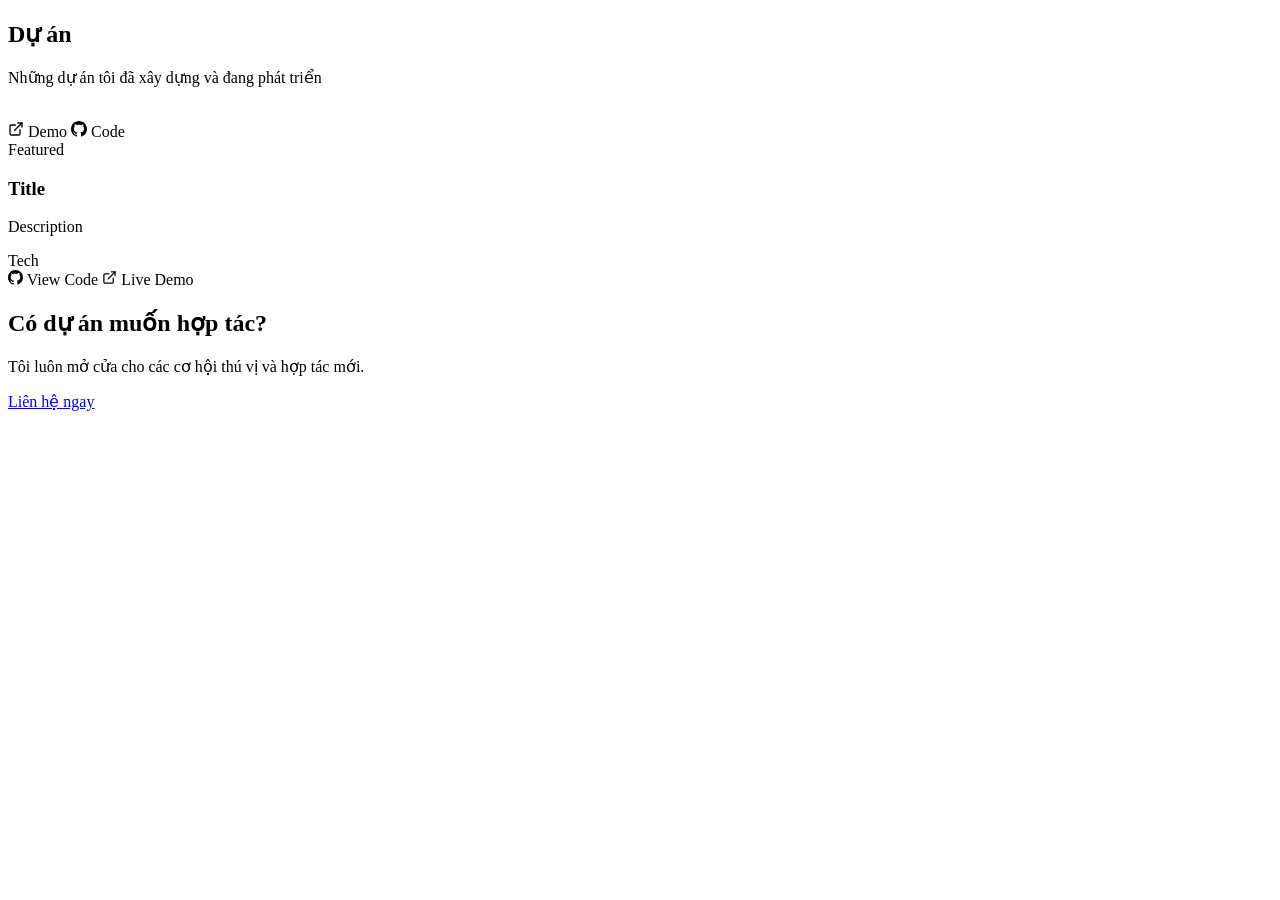
<file: src/main/resources/templates/projects.html>
<!DOCTYPE html>
<html xmlns:th="http://www.thymeleaf.org" lang="vi">
<head th:replace="~{fragments/head :: head}"></head>
<body>

<nav th:replace="~{fragments/nav :: navbar}"></nav>

<main>
    <section class="page-hero">
        <div class="container">
            <h1 class="page-title">Dự án</h1>
            <p class="page-subtitle">Những dự án tôi đã xây dựng và đang phát triển</p>
        </div>
    </section>

    <section class="projects-section">
        <div class="container">
            <div class="projects-grid">
                <div th:each="project : ${projects}" class="project-card">
                    <div class="project-img-wrapper">
                        <img th:src="${project.image}" th:alt="${project.title}"
                             loading="lazy" class="project-img">
                        <div class="project-overlay">
                            <div class="project-links">
                                <a th:if="${project.demoUrl != null and !project.demoUrl.isBlank()}"
                                   th:href="${project.demoUrl}"
                                   class="project-link-btn"
                                   target="_blank" rel="noopener">
                                    <svg xmlns="http://www.w3.org/2000/svg" width="16" height="16" viewBox="0 0 24 24" fill="none" stroke="currentColor" stroke-width="2" stroke-linecap="round" stroke-linejoin="round"><path d="M18 13v6a2 2 0 0 1-2 2H5a2 2 0 0 1-2-2V8a2 2 0 0 1 2-2h6"/><polyline points="15 3 21 3 21 9"/><line x1="10" y1="14" x2="21" y2="3"/></svg>
                                    Demo
                                </a>
                                <a th:if="${project.githubUrl != null and !project.githubUrl.isBlank()}"
                                   th:href="${project.githubUrl}"
                                   class="project-link-btn"
                                   target="_blank" rel="noopener">
                                    <svg xmlns="http://www.w3.org/2000/svg" width="16" height="16" viewBox="0 0 24 24" fill="currentColor"><path d="M12 0C5.37 0 0 5.37 0 12c0 5.3 3.438 9.8 8.205 11.385.6.113.82-.258.82-.577 0-.285-.01-1.04-.015-2.04-3.338.724-4.042-1.61-4.042-1.61-.546-1.387-1.333-1.756-1.333-1.756-1.09-.745.083-.729.083-.729 1.205.084 1.838 1.236 1.838 1.236 1.07 1.835 2.809 1.305 3.495.998.108-.776.417-1.305.76-1.605-2.665-.3-5.466-1.332-5.466-5.93 0-1.31.465-2.38 1.235-3.22-.135-.303-.54-1.523.105-3.176 0 0 1.005-.322 3.3 1.23.96-.267 1.98-.399 3-.405 1.02.006 2.04.138 3 .405 2.28-1.552 3.285-1.23 3.285-1.23.645 1.653.24 2.873.12 3.176.765.84 1.23 1.91 1.23 3.22 0 4.61-2.805 5.625-5.475 5.92.42.36.81 1.096.81 2.22 0 1.606-.015 2.896-.015 3.286 0 .315.21.69.825.57C20.565 21.795 24 17.295 24 12c0-6.63-5.37-12-12-12z"/></svg>
                                    Code
                                </a>
                            </div>
                        </div>
                        <div class="featured-badge" th:if="${project.featured}">Featured</div>
                    </div>
                    <div class="project-body">
                        <h3 class="project-title" th:text="${project.title}">Title</h3>
                        <p class="project-desc" th:text="${project.description}">Description</p>
                        <div class="project-tech">
                            <span th:each="tech : ${project.technologies}" class="tech-tag" th:text="${tech}">Tech</span>
                        </div>
                        <div class="project-footer">
                            <a th:if="${project.githubUrl != null and !project.githubUrl.isBlank()}"
                               th:href="${project.githubUrl}"
                               class="project-action-btn"
                               target="_blank" rel="noopener">
                                <svg xmlns="http://www.w3.org/2000/svg" width="15" height="15" viewBox="0 0 24 24" fill="currentColor"><path d="M12 0C5.37 0 0 5.37 0 12c0 5.3 3.438 9.8 8.205 11.385.6.113.82-.258.82-.577 0-.285-.01-1.04-.015-2.04-3.338.724-4.042-1.61-4.042-1.61-.546-1.387-1.333-1.756-1.333-1.756-1.09-.745.083-.729.083-.729 1.205.084 1.838 1.236 1.838 1.236 1.07 1.835 2.809 1.305 3.495.998.108-.776.417-1.305.76-1.605-2.665-.3-5.466-1.332-5.466-5.93 0-1.31.465-2.38 1.235-3.22-.135-.303-.54-1.523.105-3.176 0 0 1.005-.322 3.3 1.23.96-.267 1.98-.399 3-.405 1.02.006 2.04.138 3 .405 2.28-1.552 3.285-1.23 3.285-1.23.645 1.653.24 2.873.12 3.176.765.84 1.23 1.91 1.23 3.22 0 4.61-2.805 5.625-5.475 5.92.42.36.81 1.096.81 2.22 0 1.606-.015 2.896-.015 3.286 0 .315.21.69.825.57C20.565 21.795 24 17.295 24 12c0-6.63-5.37-12-12-12z"/></svg>
                                View Code
                            </a>
                            <a th:if="${project.demoUrl != null and !project.demoUrl.isBlank()}"
                               th:href="${project.demoUrl}"
                               class="project-action-btn project-action-primary"
                               target="_blank" rel="noopener">
                                <svg xmlns="http://www.w3.org/2000/svg" width="15" height="15" viewBox="0 0 24 24" fill="none" stroke="currentColor" stroke-width="2" stroke-linecap="round" stroke-linejoin="round"><path d="M18 13v6a2 2 0 0 1-2 2H5a2 2 0 0 1-2-2V8a2 2 0 0 1 2-2h6"/><polyline points="15 3 21 3 21 9"/><line x1="10" y1="14" x2="21" y2="3"/></svg>
                                Live Demo
                            </a>
                        </div>
                    </div>
                </div>
            </div>
        </div>
    </section>

    <!-- CTA -->
    <section class="cta-section">
        <div class="container cta-inner">
            <h2>Có dự án muốn hợp tác?</h2>
            <p>Tôi luôn mở cửa cho các cơ hội thú vị và hợp tác mới.</p>
            <a href="mailto:hieuhd@kaopiz.com" class="btn-primary">Liên hệ ngay</a>
        </div>
    </section>
</main>

<footer th:replace="~{fragments/footer :: footer}"></footer>
<script th:src="@{/js/main.js}"></script>
</body>
</html>
</file>
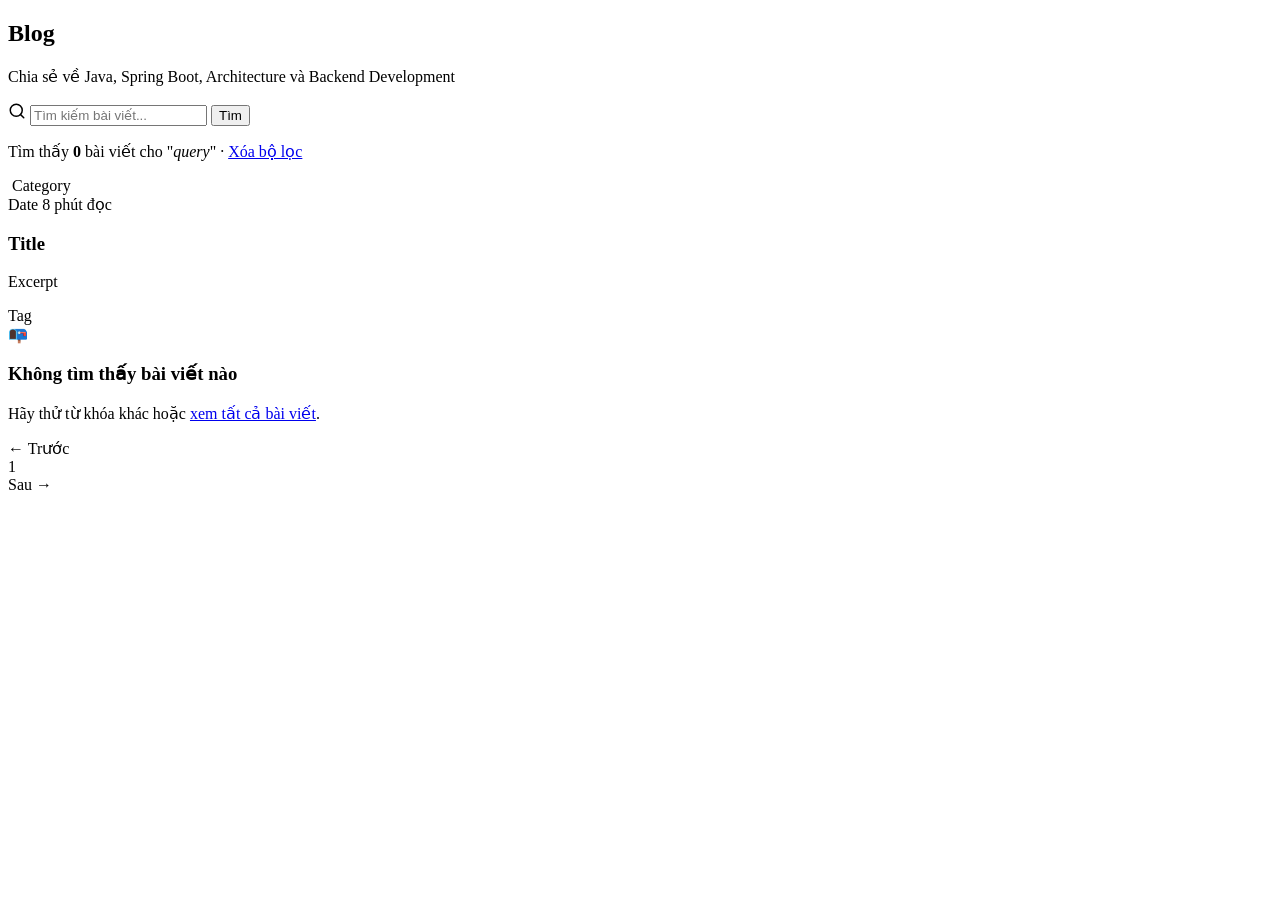
<file: src/main/resources/templates/blog/list.html>
<!DOCTYPE html>
<html xmlns:th="http://www.thymeleaf.org" lang="vi">
<head th:replace="~{fragments/head :: head}"></head>
<body>

<nav th:replace="~{fragments/nav :: navbar}"></nav>

<main>
    <section class="page-hero">
        <div class="container">
            <h1 class="page-title">Blog</h1>
            <p class="page-subtitle">Chia sẻ về Java, Spring Boot, Architecture và Backend Development</p>
        </div>
    </section>

    <section class="blog-list-section">
        <div class="container">
            <!-- Search -->
            <div class="search-bar">
                <form method="get" action="/blog" class="search-form">
                    <div class="search-input-wrapper">
                        <svg class="search-icon" xmlns="http://www.w3.org/2000/svg" width="18" height="18" viewBox="0 0 24 24" fill="none" stroke="currentColor" stroke-width="2" stroke-linecap="round" stroke-linejoin="round">
                            <circle cx="11" cy="11" r="8"/><line x1="21" y1="21" x2="16.65" y2="16.65"/>
                        </svg>
                        <input type="text" name="q" class="search-input"
                               placeholder="Tìm kiếm bài viết..."
                               th:value="${query}">
                        <button type="submit" class="search-btn">Tìm</button>
                    </div>
                </form>
                <p class="search-result-info" th:if="${query != null and !query.isBlank()}">
                    Tìm thấy <strong th:text="${totalPosts}">0</strong> bài viết cho "<em th:text="${query}">query</em>"
                    · <a href="/blog" class="clear-search">Xóa bộ lọc</a>
                </p>
            </div>

            <!-- Posts grid -->
            <div class="posts-grid" th:if="${!posts.isEmpty()}">
                <article th:each="post : ${posts}" class="post-card">
                    <a th:href="@{/blog/{slug}(slug=${post.slug})}" class="post-card-img-link">
                        <img th:src="${post.coverImage}" th:alt="${post.title}" loading="lazy" class="post-card-img">
                        <span class="post-card-category" th:text="${post.category}">Category</span>
                    </a>
                    <div class="post-card-body">
                        <div class="post-card-meta">
                            <span class="post-date" th:text="${#temporals.format(post.publishedAt, 'dd MMM yyyy')}">Date</span>
                            <span class="post-read-time" th:text="${post.readTimeMinutes + ' phút đọc'}">8 phút đọc</span>
                        </div>
                        <h3 class="post-card-title">
                            <a th:href="@{/blog/{slug}(slug=${post.slug})}" th:text="${post.title}">Title</a>
                        </h3>
                        <p class="post-card-excerpt" th:text="${post.excerpt}">Excerpt</p>
                        <div class="post-card-tags">
                            <span th:each="tag : ${post.tags}" class="tag" th:text="${tag}">Tag</span>
                        </div>
                    </div>
                </article>
            </div>

            <!-- Empty state -->
            <div class="empty-state" th:if="${posts.isEmpty()}">
                <div class="empty-icon">📭</div>
                <h3>Không tìm thấy bài viết nào</h3>
                <p>Hãy thử từ khóa khác hoặc <a href="/blog">xem tất cả bài viết</a>.</p>
            </div>

            <!-- Pagination -->
            <nav class="pagination" th:if="${totalPages > 1}" aria-label="Phân trang">
                <a th:href="@{/blog(page=${currentPage - 1}, q=${query})}"
                   class="page-btn"
                   th:classappend="${currentPage <= 1} ? 'disabled'"
                   aria-label="Trang trước">
                    ← Trước
                </a>
                <div class="page-numbers">
                    <span th:each="i : ${#numbers.sequence(1, totalPages)}">
                        <a th:href="@{/blog(page=${i}, q=${query})}"
                           class="page-num"
                           th:classappend="${i == currentPage} ? 'active'"
                           th:text="${i}">1</a>
                    </span>
                </div>
                <a th:href="@{/blog(page=${currentPage + 1}, q=${query})}"
                   class="page-btn"
                   th:classappend="${currentPage >= totalPages} ? 'disabled'"
                   aria-label="Trang sau">
                    Sau →
                </a>
            </nav>
        </div>
    </section>
</main>

<footer th:replace="~{fragments/footer :: footer}"></footer>
<script th:src="@{/js/main.js}"></script>
</body>
</html>
</file>
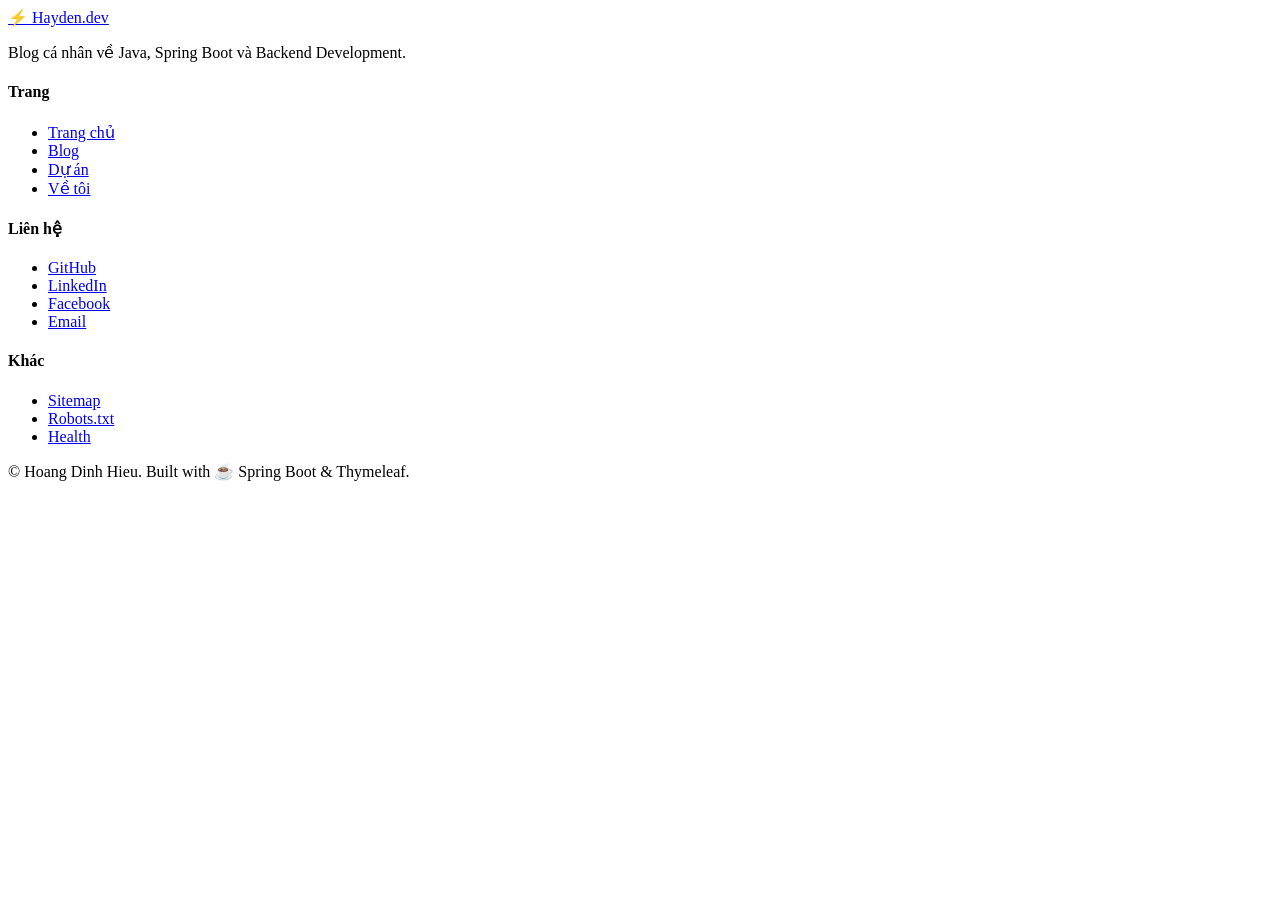
<file: src/main/resources/templates/fragments/footer.html>
<!DOCTYPE html>
<html xmlns:th="http://www.thymeleaf.org">
<body>
<footer th:fragment="footer" class="footer">
    <div class="container footer-inner">
        <div class="footer-brand">
            <a href="/" class="navbar-brand">
                <span class="brand-icon">⚡</span>
                <span class="brand-name">Hayden.dev</span>
            </a>
            <p class="footer-desc">Blog cá nhân về Java, Spring Boot và Backend Development.</p>
        </div>
        <div class="footer-links">
            <div class="footer-col">
                <h4>Trang</h4>
                <ul>
                    <li><a href="/">Trang chủ</a></li>
                    <li><a href="/blog">Blog</a></li>
                    <li><a href="/projects">Dự án</a></li>
                    <li><a href="/about">Về tôi</a></li>
                </ul>
            </div>
            <div class="footer-col">
                <h4>Liên hệ</h4>
                <ul>
                    <li><a href="https://github.com/hieuhd" target="_blank" rel="noopener">GitHub</a></li>
                    <li><a href="https://linkedin.com/in/hieuhd" target="_blank" rel="noopener">LinkedIn</a></li>
                    <li><a href="https://facebook.com/hieuhd" target="_blank" rel="noopener">Facebook</a></li>
                    <li><a href="mailto:hieuhd@kaopiz.com">Email</a></li>
                </ul>
            </div>
            <div class="footer-col">
                <h4>Khác</h4>
                <ul>
                    <li><a href="/sitemap.xml" target="_blank">Sitemap</a></li>
                    <li><a href="/robots.txt" target="_blank">Robots.txt</a></li>
                    <li><a href="/actuator/health" target="_blank">Health</a></li>
                </ul>
            </div>
        </div>
    </div>
    <div class="footer-bottom">
        <div class="container">
            <p>© <span id="year"></span> Hoang Dinh Hieu. Built with ☕ Spring Boot &amp; Thymeleaf.</p>
        </div>
    </div>
</footer>
</body>
</html>
</file>
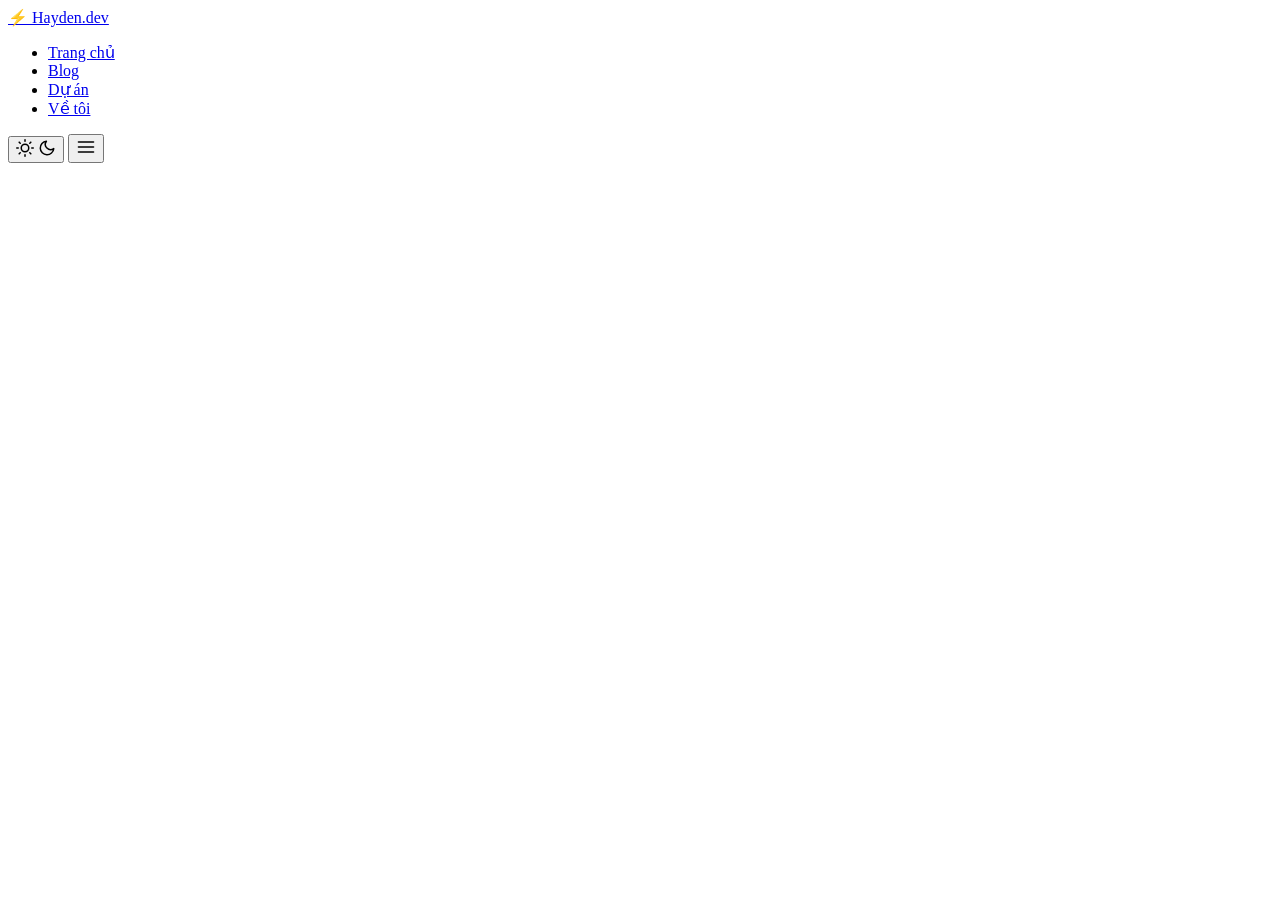
<file: src/main/resources/templates/fragments/nav.html>
<!DOCTYPE html>
<html xmlns:th="http://www.thymeleaf.org">
<body>
<nav th:fragment="navbar" class="navbar">
    <div class="container navbar-inner">
        <a href="/" class="navbar-brand">
            <span class="brand-icon">⚡</span>
            <span class="brand-name">Hayden.dev</span>
        </a>
        <ul class="navbar-nav" id="navMenu">
            <li><a href="/" class="nav-link">Trang chủ</a></li>
            <li><a href="/blog" class="nav-link">Blog</a></li>
            <li><a href="/projects" class="nav-link">Dự án</a></li>
            <li><a href="/about" class="nav-link">Về tôi</a></li>
        </ul>
        <div class="navbar-actions">
            <button id="theme-toggle" class="btn-icon" aria-label="Toggle theme" title="Chuyển theme">
                <svg class="icon-sun" xmlns="http://www.w3.org/2000/svg" width="18" height="18" viewBox="0 0 24 24" fill="none" stroke="currentColor" stroke-width="2" stroke-linecap="round" stroke-linejoin="round">
                    <circle cx="12" cy="12" r="5"/><line x1="12" y1="1" x2="12" y2="3"/><line x1="12" y1="21" x2="12" y2="23"/><line x1="4.22" y1="4.22" x2="5.64" y2="5.64"/><line x1="18.36" y1="18.36" x2="19.78" y2="19.78"/><line x1="1" y1="12" x2="3" y2="12"/><line x1="21" y1="12" x2="23" y2="12"/><line x1="4.22" y1="19.78" x2="5.64" y2="18.36"/><line x1="18.36" y1="5.64" x2="19.78" y2="4.22"/>
                </svg>
                <svg class="icon-moon" xmlns="http://www.w3.org/2000/svg" width="18" height="18" viewBox="0 0 24 24" fill="none" stroke="currentColor" stroke-width="2" stroke-linecap="round" stroke-linejoin="round">
                    <path d="M21 12.79A9 9 0 1 1 11.21 3 7 7 0 0 0 21 12.79z"/>
                </svg>
            </button>
            <button id="mobile-menu-toggle" class="btn-icon mobile-only" aria-label="Menu">
                <svg xmlns="http://www.w3.org/2000/svg" width="20" height="20" viewBox="0 0 24 24" fill="none" stroke="currentColor" stroke-width="2" stroke-linecap="round" stroke-linejoin="round">
                    <line x1="3" y1="12" x2="21" y2="12"/><line x1="3" y1="6" x2="21" y2="6"/><line x1="3" y1="18" x2="21" y2="18"/>
                </svg>
            </button>
        </div>
    </div>
</nav>
</body>
</html>
</file>
